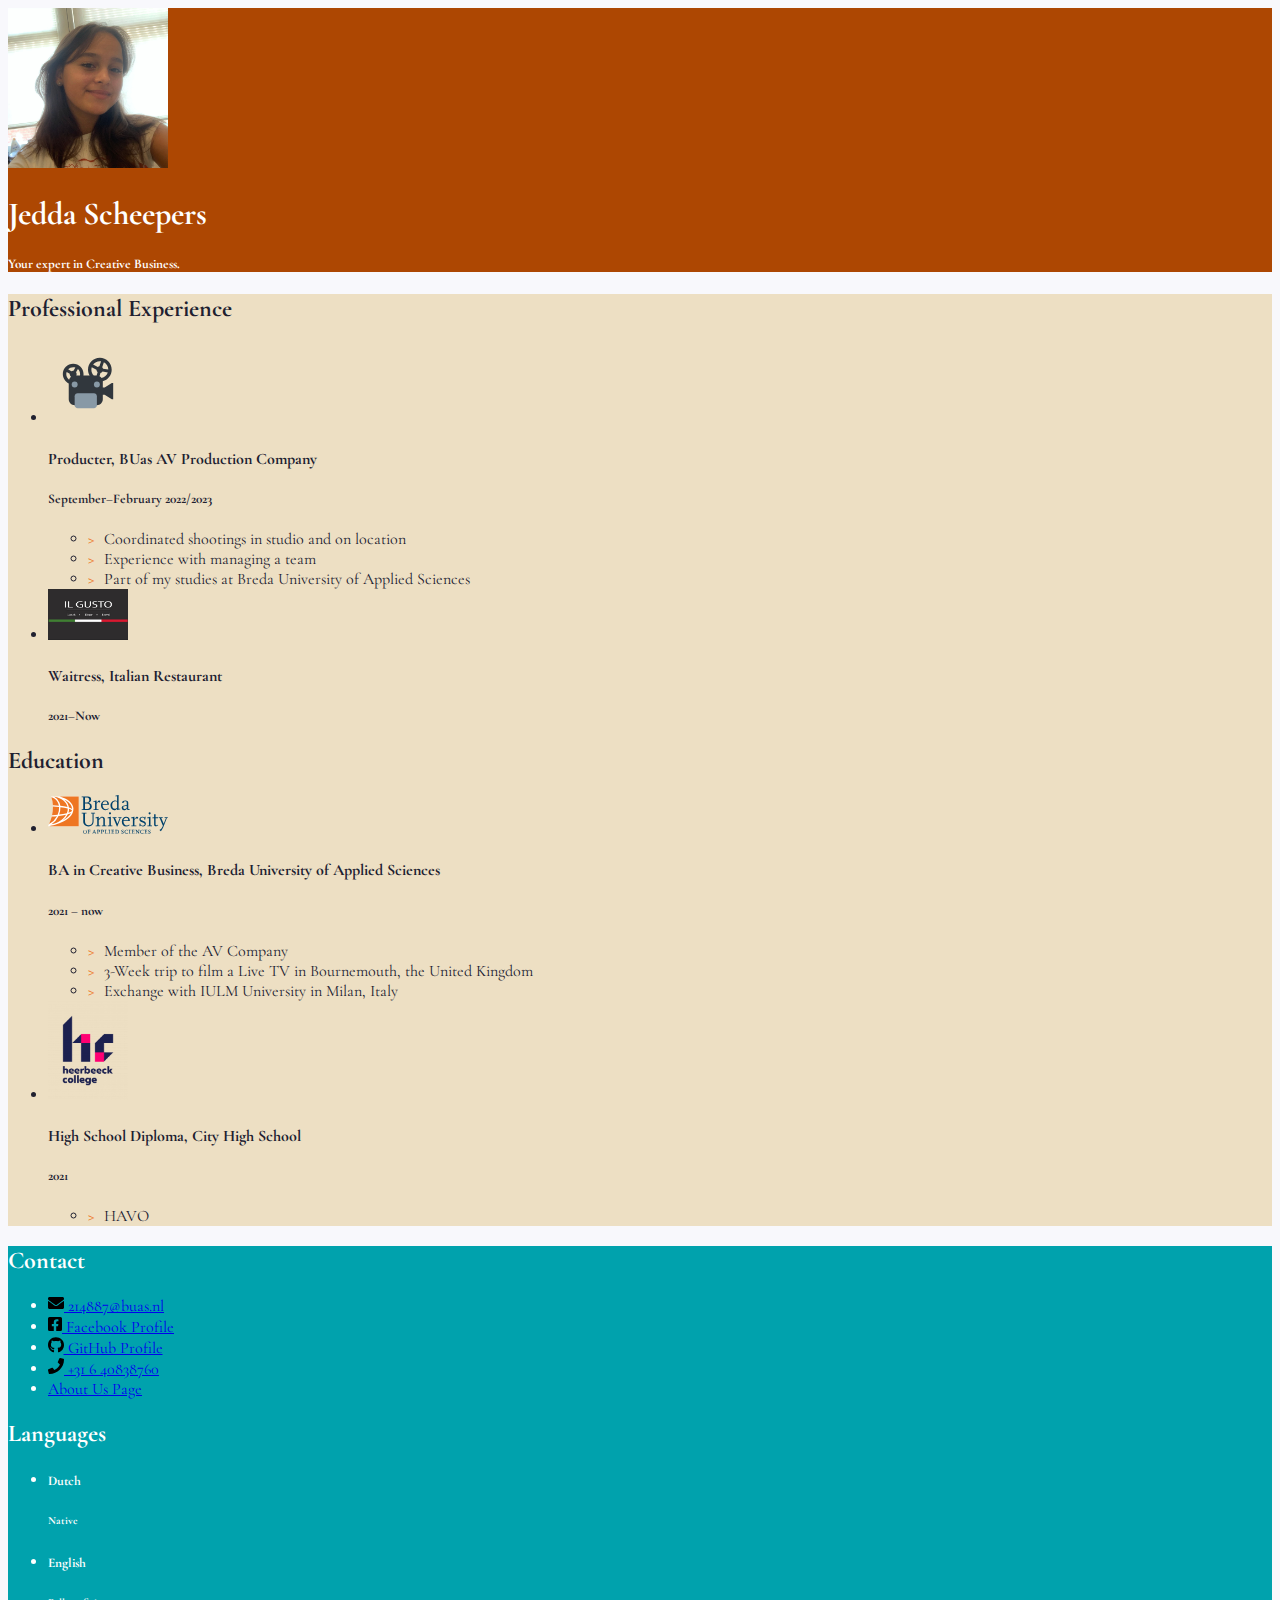
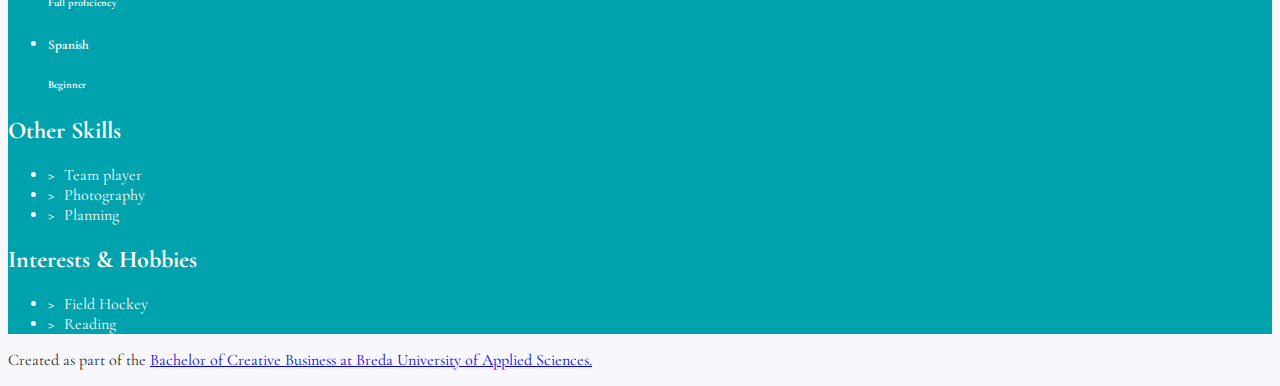
<file: index.html>
<!doctype html>
<html class="h-100" lang="en">
  
  <!-- An HTML document always starts with a "head", i.e. information about the page that isn't directly visible -->
  <head>
	  <link rel="preconnect" href="https://fonts.googleapis.com"> 
<link rel="preconnect" href="https://fonts.gstatic.com" crossorigin> 
<link href="https://fonts.googleapis.com/css2?family=Cormorant+Garamond&display=swap" rel="stylesheet">
	  
    <meta charset="utf-8">
    <meta name="viewport" content="width=device-width, initial-scale=1, shrink-to-fit=no">

    <!-- Links to the CSS styles from Bootstrap. -->
    <!-- -->
    <link href="https://cdn.jsdelivr.net/npm/bootstrap@5.2.3/dist/css/bootstrap.min.css" rel="stylesheet" integrity="sha384-rbsA2VBKQhggwzxH7pPCaAqO46MgnOM80zW1RWuH61DGLwZJEdK2Kadq2F9CUG65" crossorigin="anonymous">
    <!-- -->

    <!-- Links to our additional CSS styles -->
    <link rel="stylesheet" href="css/styles.css">

    <!-- Alternative CSS for demonstration purposes. You must deactivate the Bootstrap CSS to activate this one. -->
    <!-- 
    <link rel="stylesheet" href="css/alternative.css">
     -->

    <title>Jedda Scheepers Resumé</title>
  </head>
  <!-- End of the head -->

  <!-- Start of the body, which contains everything visible on the page -->
  <body class="d-flex flex-column h-100 justify-content-between">

    <!--
      We use a Bootstrap container to align contents.
      The "container" class can be replaced by "container-fluid" to make a full width page.
      The "my-sm-4" class adds a margin (m) vertical (y) at sizes small (-sm-) and above, of 4 x 6 pixels
      The "resume-container" class doesn't come from Bootstrap, you can use it for your own styles
    -->
    <div class="container shadow-lg my-sm-4 resume-container">

      <!--
        <header> is a semantic element: it works exactly like <div>, but it gives information about the role of the code below.
        The "row" class is used for the Bootstrap grid.
      -->
      <header class="row resume-header justify-content-center">
        <!--
          A container to wrap around the portrait and align it. We use Bootstrap grid columns.
          This constrains the portrait to columns of decreasing sizes
        -->
        <div class="portrait-container col-5 col-sm-4 col-md-3 col-lg-2">
          <!--
            "w-100" makes sure the image takes the full width of the column it's in
            "rounded-circle" cuts a circle around the image
          -->
          <img class="w-100 rounded-circle my-3" src="images/portraitpicture.jpg" alt="Portrait of Firstname Lastname" width="160">
        </div>
        <!--
          A container to wrap around your name and tagline. Full-width at small size, then columns of increasing size.
        -->
        <div class="col-12 col-sm-8 col-md-9 col-lg-10 my-3 header-content">
          <h1 class="fw-bolder">Jedda Scheepers</h1>
          <h5 class="fst-italic tagline">Your expert in Creative Business.</h5>
        </div>
      </header>

      <!--
        Another row in the Bootstrap grid, for the rest of the résumé.
        Biography and other details will be on top of each other at sizes XS and S, then next to each other.
        Use the "flex-row-reverse" class here to swap the columns around.
      -->
      <div class="row resume-bottom">

        <!--
          <main> is another semantic element. It will contain biographical info (professional experience and education).
        -->
        <main class="col-md-7 col-lg-8 col-xl-9 resume-main">

          <!--
            <section> is yet another semantic element. The first one is for professional experience.
          -->
          <section class="my-3 biography-section">
            <h2 class="display-6">Professional Experience</h2>
            <!--
              Each list item (li) in the unordered list (ul) below will be one job.
              "list-unstyled" is a class that hides the bullet points of a list.
            -->
            <ul class="biography-list list-unstyled">

              <!-- Top item (generally the latest or most relevant) in professional experience -->
              <li class="biography-item row mb-2">
                <!-- We're using a grid inside a grid so we can align logos and text -->
                <div class="logo-container col-3 col-sm-2 col-md-3 col-lg-2">
                  <img class="biography-logo mw-100 d-block mx-auto" src="images/employers/projector.svg" alt="Company logo" width="80">
                </div>
                <div class="biography-contents col-9 col-sm-10 col-md-9 col-lg-10">
                  <h4>Producter, BUas AV Production Company</h4>
                  <h5>September&ndash;February 2022/2023</h5>
                  <!-- Use the list below to talk about your achievements -->
                  <ul class="biography-details list-unstyled">
                    <li>Coordinated shootings in studio and on location</li>
                    <li>Experience with managing a team</li>
                    <li>Part of my studies at Breda University of Applied Sciences</li>
                  </ul>
                </div>
              </li>

              <!-- 2nd item in professional experience -->
              <li class="biography-item row mb-2">
                <div class="logo-container col-3 col-sm-2 col-md-3 col-lg-2">
                <!-- We're using a grid inside a grid so we can align logos and text -->
                  <img class="biography-logo mw-100 d-block mx-auto" src="images/icons/logo-ilgusto.png" alt="Company logo" width="80">
                </div>
                <div class="biography-contents col-9 col-sm-10 col-md-9 col-lg-10">
                  <h4>Waitress, Italian Restaurant</h4>
                  <h5>2021&ndash;Now</h5>
                  <!-- This entry doesn't have a list of achievements, but you can copy-paste the one from above p -->
                </div>
              </li>

            </ul>
          </section>

          <!-- We're done with jobs, let's move on to schools -->

          <section class="my-3 biography-section">
            <h2 class="display-6">Education</h2>
            <ul class="biography-list list-unstyled">

              <!-- Top item in education. And by "top", I mean a Bachelor in Creative Business at BUas. -->
              <li class="biography-item row mb-2">
                <div class="logo-container col-3 col-sm-2 col-md-3 col-lg-2">
                  <img class="biography-logo mw-100 d-block mx-auto" src="images/schools/logo-buas.svg" alt="School logo" width="120">
                </div>
                <div class="biography-contents col-9 col-sm-10 col-md-9 col-lg-10">
                  <h4>BA in Creative Business, Breda University of Applied Sciences</h4>
                  <h5>2021&nbsp;&ndash;&nbsp;now</h5>
                  <!-- Use the list below to talk about minors, exchanges, extra-curricular activities. -->
                  <ul class="biography-details list-unstyled">
                    <li>Member of the AV Company</li>
                    <li>3-Week trip to film a Live TV in Bournemouth, the United Kingdom</li>
                    <li>Exchange with IULM University in Milan, Italy</li>
                  </ul>
                </div>
              </li>

              <!-- 2nd item in education -->
              <li class="biography-item row mb-2">
                <div class="logo-container col-3 col-sm-2 col-md-3 col-lg-2">
                  <img class="biography-logo mw-100 d-block mx-auto" src="images/schools/logo-heerbeeck.png" alt="School logo" width="80">
                </div>
                <div class="biography-contents col-9 col-sm-10 col-md-9 col-lg-10">
                  <h4>High School Diploma, City High School</h4>
                  <h5>2021</h5>
                  <ul class="biography-details list-unstyled">
                    <li>HAVO</li>
                  </ul>
                </div>
              </li>
            </ul>
          </section>

          <!-- This is the end of the "Education" section -->

        </main>

        <!--
          We're done with the first column.
          We now move on to the column with contact details, languages and other skills
          <aside> is also a semantic element.
        -->
        <aside class="col-md-5 col-lg-4 col-xl-3 resume-aside">

          <!-- The first block will be contact details -->
          <section class="my-3 aside-section">
            <h2>Contact</h2>
            <!--
              A list of all your contact details.
              There are more icons in the images/icons folder, have a look if you want to add your LinkedIn or TikTok profile.
              Be careful and only put channels through which you really want to be contacted.
              If your phone number is your personal one, you may want to remove it!
            -->
            <ul class="contact-list list-unstyled">
              <li class="contact-item">
                <a class="d-flex align-items-center" href="mailto:email@buas.nl" target="_blank">
                  <img class="contact-icon" src="images/icons/envelope.svg" alt="Email">
                  214887@buas.nl
                </a>
              </li>
              <li class="contact-item">
                <a class="d-flex align-items-center" href="https://www.facebook.com/profile.php?id=100057175876933" target="_blank">
                  <img class="contact-icon" src="images/icons/facebook.svg" alt="Facebook">
                  Facebook Profile
                </a>
              </li>
              <li class="contact-item">
                <a class="d-flex align-items-center" href="https://github.com/jeddascheepers" target="_blank">
                  <img class="contact-icon" src="images/icons/github.svg" alt="LinkedIn">
                  GitHub Profile
                </a>
              </li>
              <li class="contact-item">
                <a class="d-flex align-items-center" href="tel:+31612345678" target="_blank">
                  <img class="contact-icon" src="images/icons/phone.svg" alt="Mobile Phone">
                  +31 6 40838760
                </a>
				</li>  
			  <li class="contact-item">
				<a class="d-flex align-items-center" href="AboutUs.html" target="blank">
				  About Us Page
				  </a>		   
				</li>
            </ul>
          </section>

          <!-- End of contact details, moving on to languages -->

          <section class="my-3 aside-section">
            <h2>Languages</h2>
            <!-- Each item in the list is a language. Modify, add or remove depending on what you speak -->
            <ul class="language-list list-unstyled">
              <li class="language-item d-flex mb-1">
                <h5 class="language-name w-50">Dutch</h5>
                <div class="language-level w-50 border border-info border-2 position-relative">
                  <!-- The div below is a progress bar. Choose between w-25, w-50, w-75 and w-100 to show your level of fluency -->
                  <div class="language-progress position-absolute bg-warning h-100 w-100"></div>
                  <h6 class="position-absolute w-100 text-center top-0 py-1">Native</h6>
                </div>
              </li>
              <li class="language-item d-flex mb-1">
                <h5 class="language-name w-50">English</h5>
                <div class="language-level w-50 border border-info border-2 position-relative">
                  <!-- The div below is a progress bar. Choose between w-25, w-50, w-75 and w-100 to show your level of fluency -->
                  <div class="language-progress position-absolute bg-warning h-100 w-75"></div>
                  <h6 class="position-absolute w-100 text-center top-0 py-1">Full proficiency</h6>
                </div>
              </li>
              <li class="language-item d-flex mb-1">
                <h5 class="language-name w-50">Spanish</h5>
                <div class="language-level w-50 border border-info border-2 position-relative">
                  <!-- The div below is a progress bar. Choose between w-25, w-50, w-75 and w-100 to show your level of fluency -->
                  <div class="language-progress position-absolute bg-warning h-100 w-25"></div>
                  <h6 class="position-absolute w-100 text-center top-0 py-1">Beginner</h6>
                </div>
              </li>      
            </ul>
          </section>

          <!-- End of contact details, moving on to other skills -->

          <section class="my-3 aside-section">
            <h2>Other Skills</h2>
            <ul class="skill-list list-unstyled">
              <li class="skill-item">Team player</li>
              <li class="skill-item">Photography</li>
              <li class="skill-item">Planning&nbsp;</li>
            </ul>
          </section>

          <!-- End of other skills, moving on to interest and hobbies -->

          <section class="my-3 aside-section">
            <h2>Interests &amp; Hobbies</h2>
            <ul class="skill-list list-unstyled">
              <li class="skill-item">Field Hockey</li>
              <li class="skill-item">Reading</li>
            </ul>
          </section>

        </aside>
      </div>
    </div>

    <!-- And now, a footer! -->
    <footer class="bg-dark mt-sm-5 py-4 text-light">
      <p class="container text-end">
        Created as part of the <a href="https://www.buas.nl/en/programmes/creative-business" target="_blank">Bachelor of Creative Business at Breda University of Applied Sciences.</a>
      </p>
    </footer>

  </body>
</html>
</file>
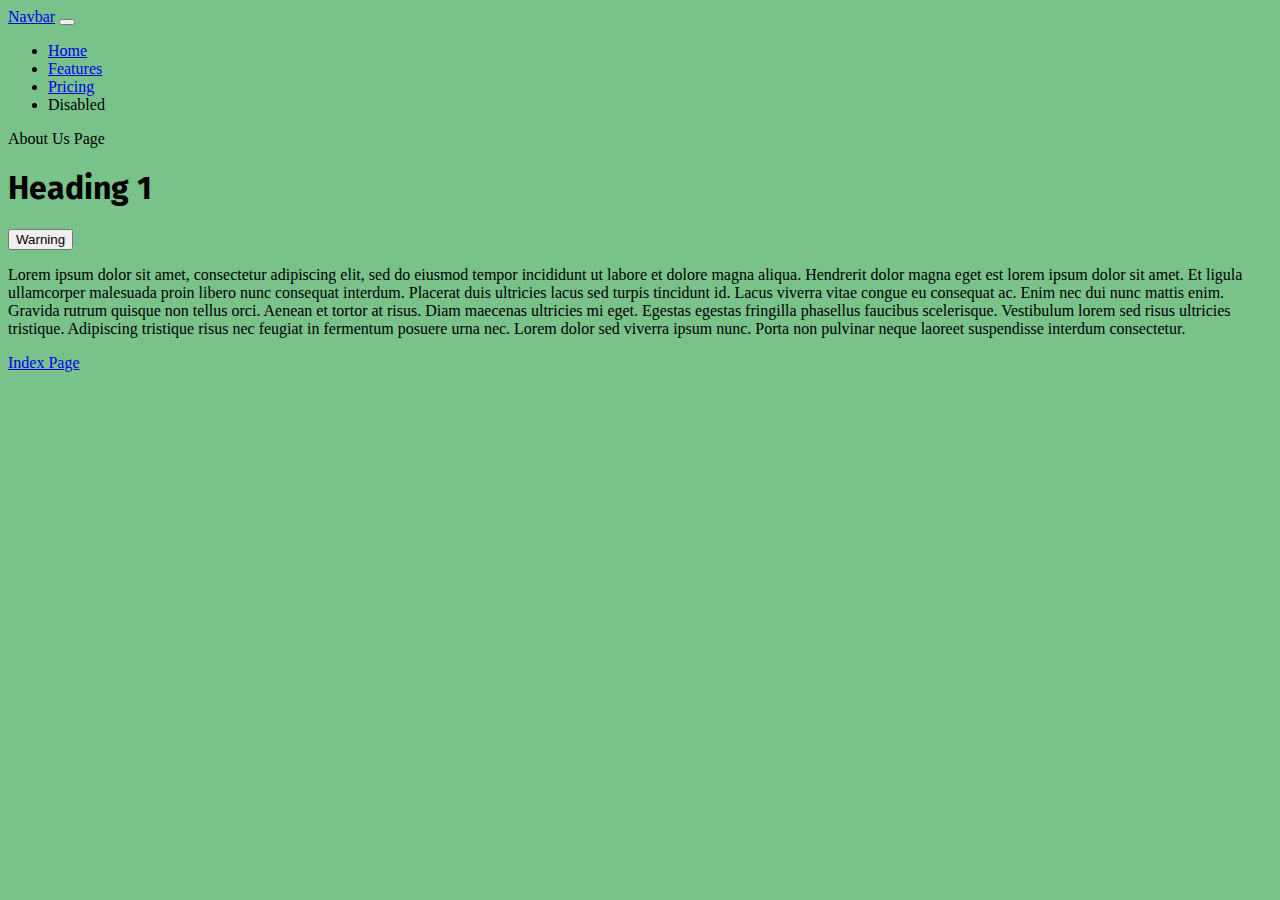
<file: AboutUs.html>
<!doctype html>
<html>
<head>
	<meta charset="UTF-8">
	<title>Untitled Document</title>
	<link href="css/mycss.css" rel="stylesheet" type="text/css">
	<link rel="preconnect" href="https://fonts.googleapis.com">
	<link rel="preconnect" href="https://fonts.gstatic.com" crossorigin>
	<link href="https://fonts.googleapis.com/css2?family=Fira+Sans:ital,wght@0,100;1,200&display=swap" rel="stylesheet">
	<link href="https://cdn.jsdelivr.net/npm/bootstrap@5.2.3/dist/css/bootstrap.min.css" rel="stylesheet" integrity="sha384-rbsA2VBKQhggwzxH7pPCaAqO46MgnOM80zW1RWuH61DGLwZJEdK2Kadq2F9CUG65" crossorigin="anonymous">
<script src="https://cdn.jsdelivr.net/npm/bootstrap@5.2.3/dist/js/bootstrap.bundle.min.js" integrity="sha384-kenU1KFdBIe4zVF0s0G1M5b4hcpxyD9F7jL+jjXkk+Q2h455rYXK/7HAuoJl+0I4" crossorigin="anonymous"></script>
</head>

<body>
	<nav class="navbar navbar-expand-lg bg-light">
  <div class="container-fluid">
    <a class="navbar-brand" href="#">Navbar</a>
    <button class="navbar-toggler" type="button" data-bs-toggle="collapse" data-bs-target="#navbarNav" aria-controls="navbarNav" aria-expanded="false" aria-label="Toggle navigation">
      <span class="navbar-toggler-icon"></span>
		
    </button>
    <div class="collapse navbar-collapse" id="navbarNav">
      <ul class="navbar-nav">
        <li class="nav-item">
          <a class="nav-link active" aria-current="page" href="index.html">Home</a>
        </li>
        <li class="nav-item">
          <a class="nav-link" href="#">Features</a>
        </li>
        <li class="nav-item">
          <a class="nav-link" href="#">Pricing</a>
        </li>
        <li class="nav-item">
          <a class="nav-link disabled">Disabled</a>
        </li>
      </ul>
    </div>
  </div>
</nav>
	
	<p>About Us Page</p>
	<h1 class="lala"> Heading 1</h1>
	
	<button type="button" class="btn btn-warning">Warning</button>
	
	<p> Lorem ipsum dolor sit amet, consectetur adipiscing elit, sed do eiusmod tempor incididunt ut labore et dolore magna aliqua. Hendrerit dolor magna eget est lorem ipsum dolor sit amet. Et ligula ullamcorper malesuada proin libero nunc consequat interdum. Placerat duis ultricies lacus sed turpis tincidunt id. Lacus viverra vitae congue eu consequat ac. Enim nec dui nunc mattis enim. Gravida rutrum quisque non tellus orci. Aenean et tortor at risus. Diam maecenas ultricies mi eget. Egestas egestas fringilla phasellus faucibus scelerisque. Vestibulum lorem sed risus ultricies tristique. Adipiscing tristique risus nec feugiat in fermentum posuere urna nec. Lorem dolor sed viverra ipsum nunc. Porta non pulvinar neque laoreet suspendisse interdum consectetur.</p>
	
	
	
	<a href="index.html" target="blank">
				  Index Page
				  </a>	
	
</body>
</html>
</file>
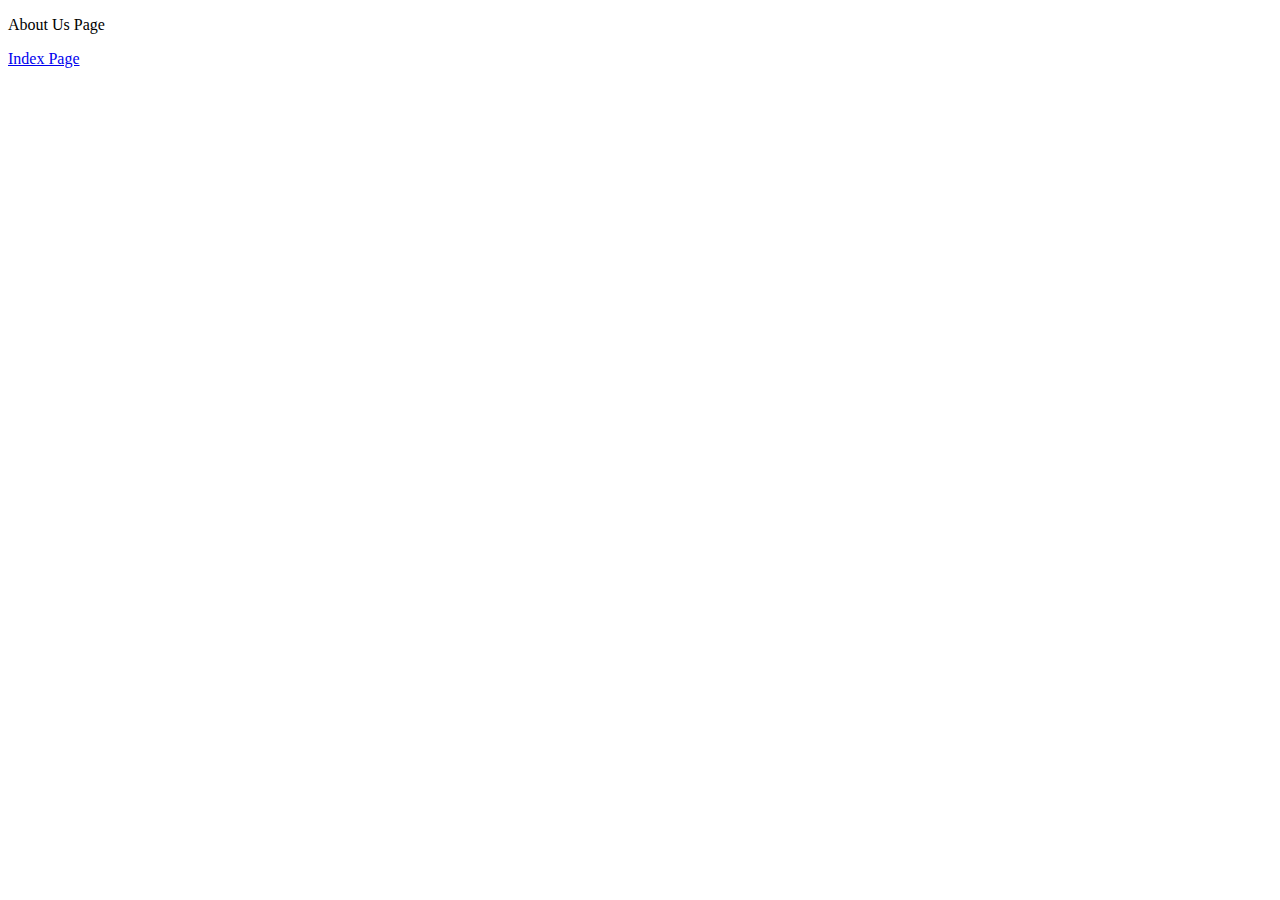
<file: class 5/Page2.html>
<!doctype html>
<html>
<head>
<meta charset="UTF-8">
<title>Untitled Document</title>
</head>

<body>
	<p>About Us Page</p>
	
	<a href="index.html" target="blank">
				  Index Page
				  </a>	
	
</body>
</html>
</file>
<file: css/styles.css>
/* Use this file to use your own styles*/

/* Import declaration to use Google Fonts - check https://fonts.google.com/ for details */
@import url('https://fonts.googleapis.com/css2?family=Lato:ital,wght@0,400;0,700;1,400;1,700&display=swap');

/* Styles for the body */

body {
	font-family: 'Cormorant Garamond', serif;
	color: #202030;
	background-color: #f8f8fc;
}

/* Styles for custom classes in the document. (There are more, try to find them out!) */

.resume-header {
    background-color: #AD4702;
	color: white;
}

.resume-main {
	background-color: #EDDFC3;
}

.resume-aside {
	background-color: #00A2AD;
	color: white;
}

/* Styles for lists in the document */

.biography-details li::before, .skill-list li::before {
	content: ">";
	font-weight: 800;
	display: inline-block;
	width: 1em;
	margin-left: -1em;
}

.biography-details li::before {
	color: #EE7623;
}

.biography-details li, .skill-list li {
	padding-left: 1em;
}

/* Styles for contact icons */

.contact-icon {
	height: 1em;
	flex-basis: 1.4em;
}
</file>
<file: css/mycss.css>
body {
	background-color: #79C28A;
}

.pipi {
	color: #3829C4;
	background-color: #8CD0A2;
	font-family: "Gill Sans", "Gill Sans MT", "Myriad Pro", "DejaVu Sans Condensed", Helvetica, Arial, "sans-serif"
}
.pipi {
}

.lala { font-family: 'Fira Sans', sans-serif; 
}
</file>
<file: css/alternative.css>
@import url(https://api.fontshare.com/css?f[]=telma@900&f[]=erode@1&display=swap);

/* Starting with a CSS reset */

* {
	margin: 0;
	border: 0;
	padding: 0;
	font-size: inherit;
	font-weight: inherit;
	box-sizing: border-box;
}

ol, ul {
	list-style: none;
}

/* Defining font styles for the whole body */

html {
	height: 100%;
}

body {
	font-family: "Erode", serif;
	background-color: #ffffff;
	color: #000020;
	font-size: clamp(16px, 1.5vw, 20px);
	line-height: 1.1;
	height: 100%;
}

h1, h2, h3, h4, p, li, dt {
	margin: .3em 0;
}

.resume-container {
	display: flex;
	flex-flow: row;
	margin: 0 auto;
	height: 100%;
}

.resume-bottom {
	display: flex;
	flex-flow: row wrap;
	width: 100%;
	overflow-y: auto;
}

.resume-main, .resume-aside {
	display: flex;
	flex-flow: column;
}

section {
	padding: .5em;
}

section {
	background-image: linear-gradient(to bottom, rgba(120, 120, 120, .1), transparent);
	flex: 1 0 auto;
}

footer {
	display: none;
}

/* Styles for the header (photo, tagline, etc.) */

.resume-header {
	width: 16%;
	max-width: 220px;
	min-width: 80px;
	display: flex;
	flex-flow: column;
	background-color: #301010;
	color: #f0f0f0;
	height: 100%;
	background-image: linear-gradient(to bottom, rgba(255, 255, 255, .1), transparent);
}

.portrait-container {
	margin: 10px;
	border-radius: 130px;
	background-color: rgba(120,120,120,.4);
	max-height: 30%;
}

.portrait-container img {
	border-radius: 130px;
	width: 100%;
	max-height: 100%;
}

.header-content {
	text-align: center;
	display:  flex;
	flex-flow: row;
	justify-content: center;
	overflow: hidden;
}

h1 {
	font-size: clamp(28px, 3vh, 40px);
	font-weight: 900;
	font-family:  Telma;
	writing-mode: vertical-lr;
	transform:  rotate(180deg);
}

.tagline {
	font-size: clamp(22px, 2.5vh, 30px);
	font-weight: 200;
	font-style: italic;
	margin: .6em 0;
	writing-mode: vertical-lr;
}

/* Styles for the main column */

.resume-main {
	flex: 1 1 60%;
	background-color: #f0f0f0;
}

.biography-item {
   	display: flex;
   	margin: .6em 0;
}

.logo-container {
	flex: 0 1 20%;
}

.biography-logo {
	display: block;
	margin: .6em auto .3em;
	max-width: 100%;
	max-height: 80px;
}

.biography-contents {
	flex: 1 0 80%;
	padding-left: 5px;
}

.biography-item h4 {
	font-size: 1.5em;
	font-weight: 500;
}

.biography-item h5 {
	font-size: 1.25em;
	font-weight: 300;
	margin-bottom: .5em;
}

.biography-details li::before, .skill-list li::before {
	content: "\2605";
	display: inline-block;
	width: 1em;
	margin-left: -1em;
}

.biography-details li, .skill-list li {
	padding-left: 1em;
}

h2 {
	writing-mode: vertical-lr;
	font-size: clamp(20px, 2.5vh, 36px);
	font-weight: 900;
	font-family:  Telma;
}

.resume-main h2 {
	transform:  rotate(180deg);
	float:  left;
}

.resume-main h2 + * {
	margin-left: 2.2em;
}

/* Styles for the secondary column */

.resume-aside {
	flex: 1 1 250px;
	background-color: #282840;
	color: #f0f0f0;
	display: flex;
	flex-flow: column;
}

.resume-aside a {
	color: #c0c0ff;
}

.resume-aside a:hover {
	opacity: .8;
}

.language-item {
	display: flex;
	margin: .5em 0;
}

.language-name {
	width: 50%;
}

.language-level {
	position: relative;
	font-size: .8em;
	font-weight: 600;
	width: 50%;
	height:  1.6em;
	text-align: center;
	border: 2px solid #fffff0;
	color: #000000;
	text-shadow: 1px 1px 2px #ffffff;
}

.language-level > * {
	position: absolute;
	left: 0;
	top:  0;
	height: 100%;
}

.language-progress {
	background-color: #ffff00;
}

.language-level h6 {
	width: 100%;
}

.w-25 {
	width: 25%;
}

.w-50 {
	width: 50%;
}

.w-75 {
	width: 75%;
}

.w-100 {
	width: 100%;
}

.contact-item a {
	display: flex;
	align-items: center;
}

.contact-icon {
	height: 1em;
	flex-basis: 1.4em;
	filter: invert();
}

aside h2 {
	float:  right;
}

aside h2 + * {
	margin-right: 2.2em;
}
</file>
